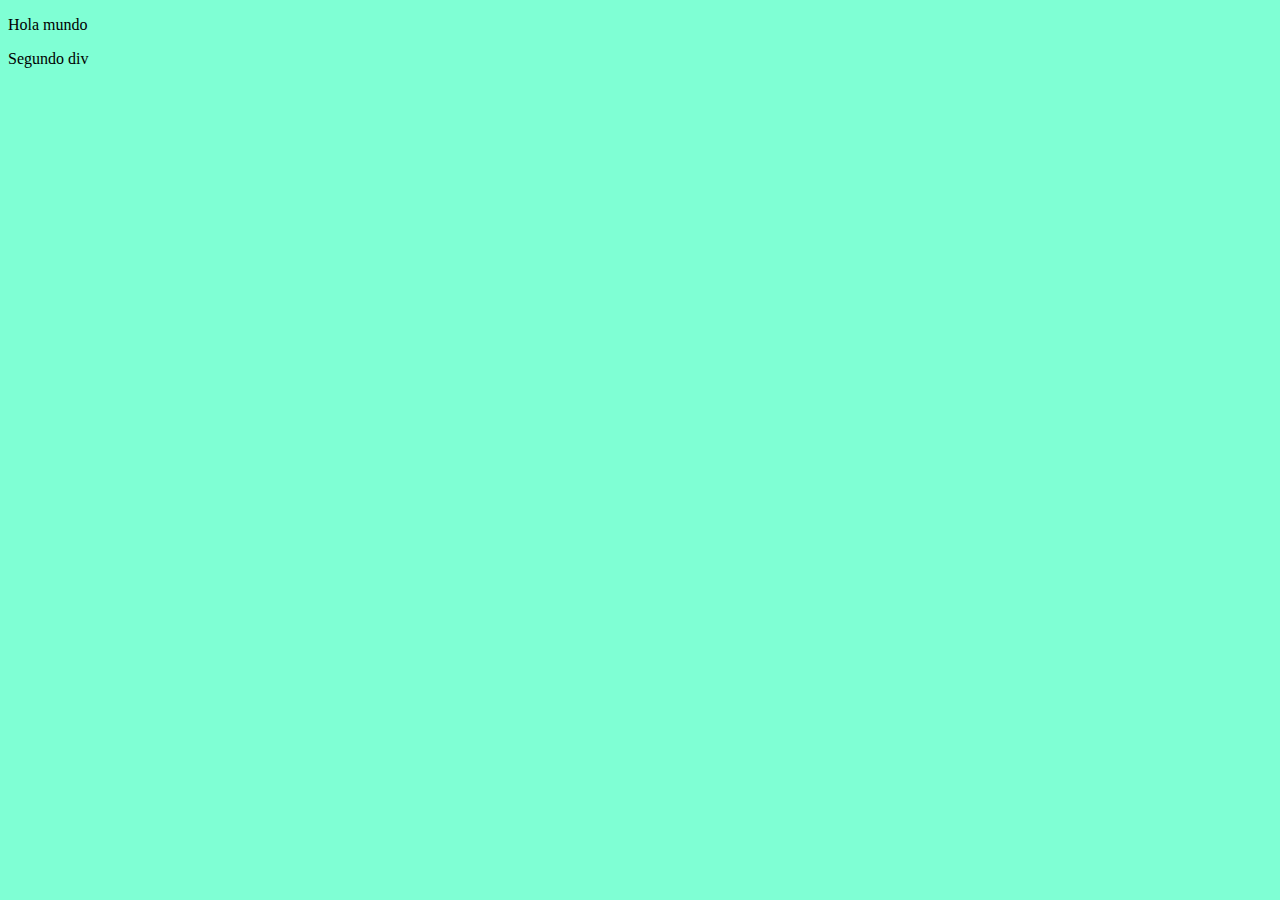
<file: Index.html>
<!DOCTYPE html>
<html lang="en">
<head>
    <meta charset="UTF-8">
    <meta http-equiv="X-UA-Compatible" content="IE=edge">
    <meta name="viewport" content="width=device-width, initial-scale=1.0">
    <title>Practica 12</title>
</head>
<body style="width: 100%; height: 100%; background-color: aquamarine;" >
    <div> 
        <p class="prueba"> Hola mundo </p> 
    </div>
    <div id="nombre">
        <p>Segundo div</p>
    </div>
    
</body>
</html>
</file>
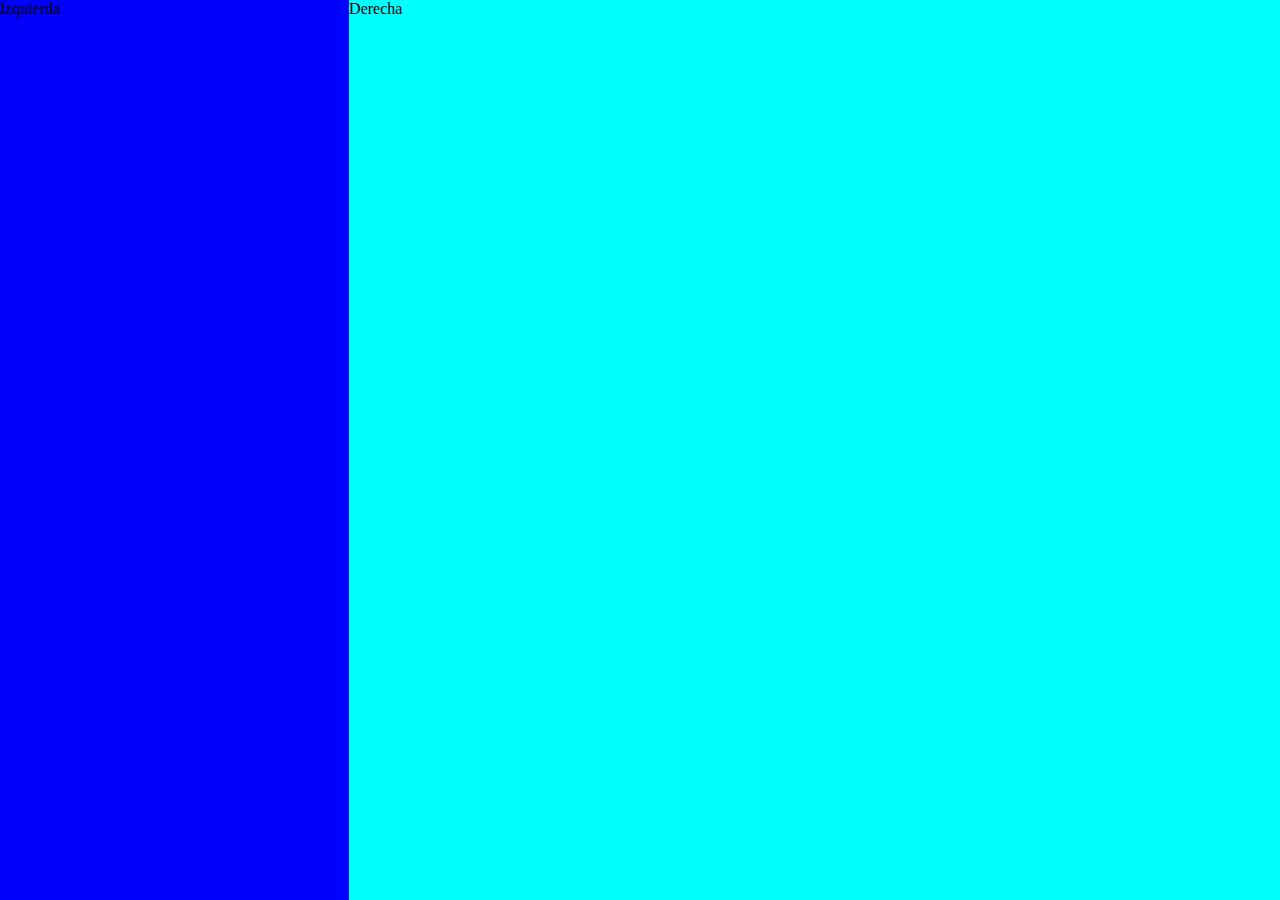
<file: paginacss.html>
<!DOCTYPE html>
<html lang="en">
<head>
    <meta charset="UTF-8">
    <meta http-equiv="X-UA-Compatible" content="IE=edge">
    <meta name="viewport" content="width=device-width, initial-scale=1.0">
    <title>Prueba de CSS</title>
    <link rel="stylesheet" href="css/paginacss.css">
</head>
<body>
    <div class="principal">
        <div class="izquierda">Izquierda</div>
        <div class="derecha">Derecha</div>
    </div>
</body>
</html>
</file>
<file: css/paginacss.css>
body{
    margin: 0;
    padding: 0;
}

.principal {
    width: 100%;
    height: 100vh;
    display: flex;
    flex-direction: row;
}

.izquierda{
    width: 30%;
    background-color: blue;
}

.derecha{
    width: 80%;
    background-color: aqua;
}
</file>
